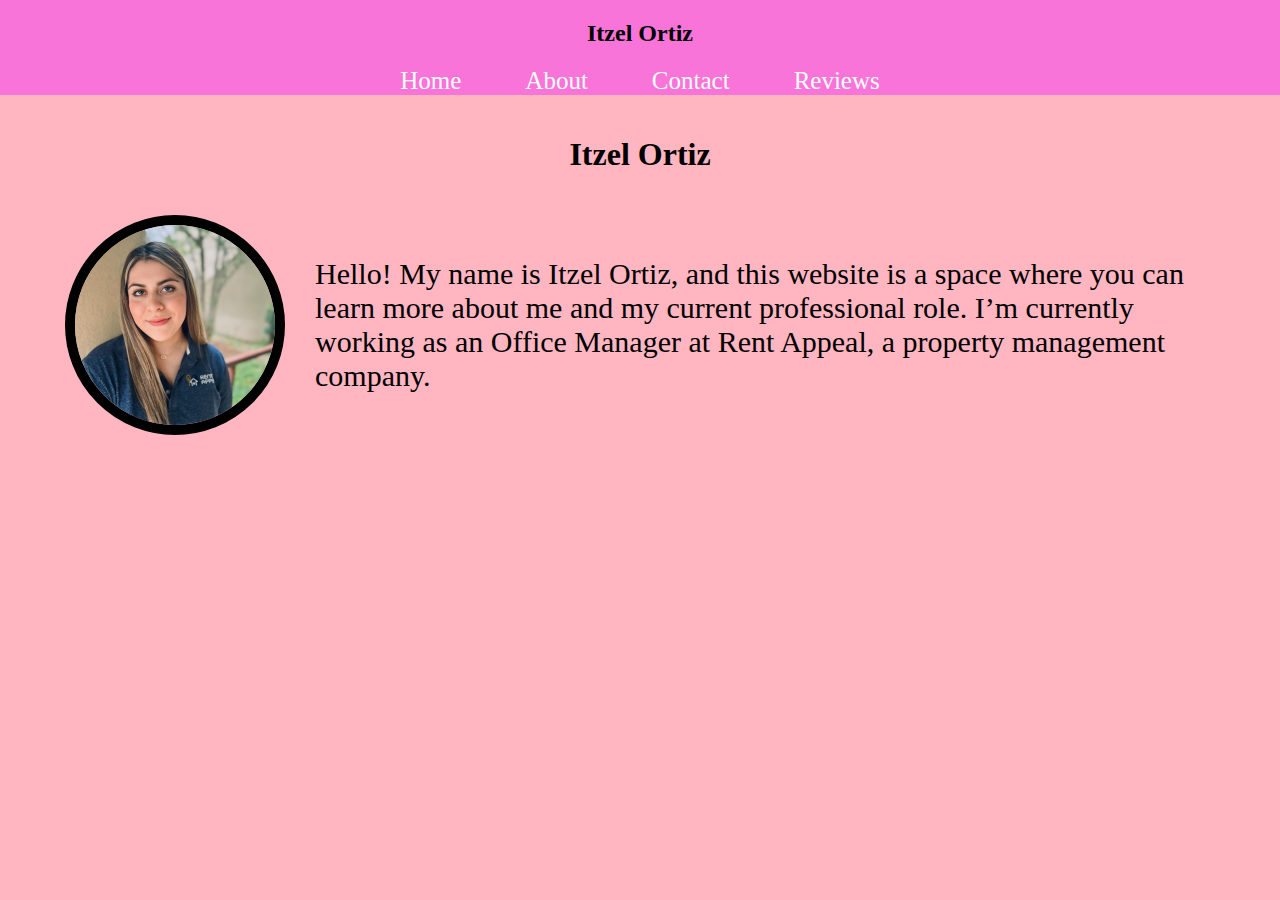
<file: ItzelsWebsite/index.html>
<!DOCTYPE html>
<html>
    <meta charset="UTF-8">
    <meta name = "viewport" content=" width=device-width, initial-scale=1">
    <link rel="stylesheet" href="style.css">
    <link rel="about" href="about.html">
    <link rel="contact" href="contact.html">
<body>
    <div class="topnav" id="myTopnav">
        <div class="name">
            <h2>Itzel Ortiz</h2>
        </div>
        <a href="#home">Home</a>
        <a href="about.html">About</a>
        <a href="contact.html">Contact</a>
        <a href="reviews.html">Reviews</a>
    </div>


    <div class="container">
        <h1>Itzel Ortiz</h1>

    <div class="content-row">
        <img class ="Itzel-Image" src="img/ItzelPort.jpeg">
        <p class="myParagraph">
            Hello! My name is Itzel Ortiz, and this website is a space 
            where you can learn more about me and my current professional role. 
            I’m currently working as an Office Manager at Rent Appeal, a property management company.
        </p>
    </div>
</div>

</body>
</html>
</file>
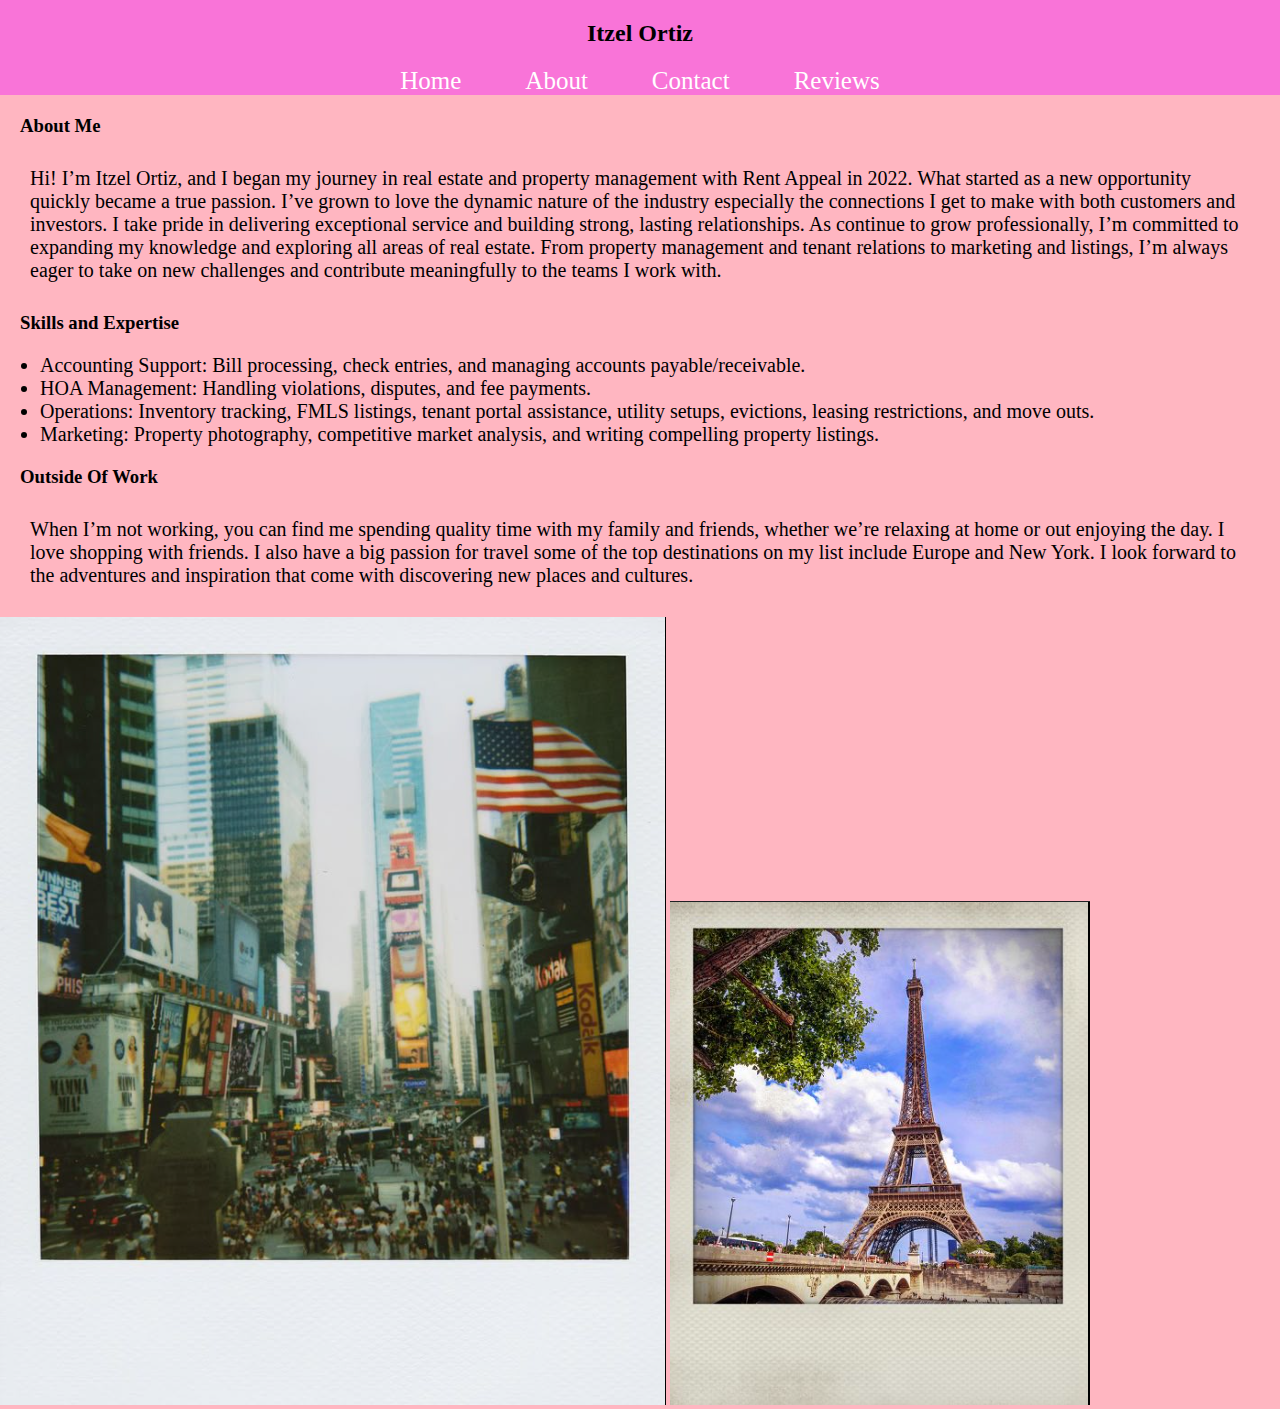
<file: ItzelsWebsite/about.html>
<!DOCTYPE html>
<html>
    <meta charset="UTF-8">
    <meta name = "viewport" content=" width=device-width, initial-scale=1">
    <link rel="stylesheet" href="style.css">
    <link rel="about" href="about.html">
    <link rel="Home"  href="index.html">
    <link rel="contact" href="contact.html">
<body>
    <div class="topnav" id="myTopnav">
        <div class="name">
            <h2>Itzel Ortiz</h2>
        </div>
        <a href="index.html">Home</a>
        <a href="about.html">About</a>
        <a href="contact.html">Contact</a>
        <a href="reviews.html">Reviews</a>
    </div>

    <h3>About Me</h3>
    <p class="AParagraph"> 
        Hi! I’m Itzel Ortiz, and I began my journey in real estate and property management with Rent Appeal in 2022. 
        What started as a new opportunity quickly became a true passion. I’ve grown to love the dynamic nature of the 
        industry especially the connections I get to make with both customers and investors. I take pride in delivering 
        exceptional service and building strong, lasting relationships. As continue to grow professionally, I’m committed 
        to expanding my knowledge and exploring all areas of real estate. From property management and tenant relations to 
        marketing and listings, I’m always eager to take on new challenges and contribute meaningfully to the teams I work with.
    </p>
    <h3>Skills and Expertise</h4>
    <ul class="SEParagraph">
        <li>Accounting Support: Bill processing, check entries, and managing accounts payable/receivable.</li>
        <li>HOA Management: Handling violations, disputes, and fee payments.</li>
        <li>Operations: Inventory tracking, FMLS listings, tenant portal assistance, utility setups, evictions, leasing restrictions, and move outs.</li>
        <li>Marketing: Property photography, competitive market analysis, and writing compelling property listings.</li>
    </ul>
    <h3>Outside Of Work</h5>
    <p class="OWParagraph">
        When I’m not working, you can find me spending quality time with my family and friends, whether we’re relaxing at home or 
        out enjoying the day. I love shopping with friends. I also have a big passion for travel some of the top destinations on 
        my list include Europe and New York. I look forward to the adventures and inspiration 
        that come with discovering new places and cultures.
    </p>

    <div class="TImage-Container">
    <img class ="TravelImage" src="img/New york.png">
    <img class ="TravelImage" src="img/Paris.png">
    </div>
   

</body>
</html>
</file>
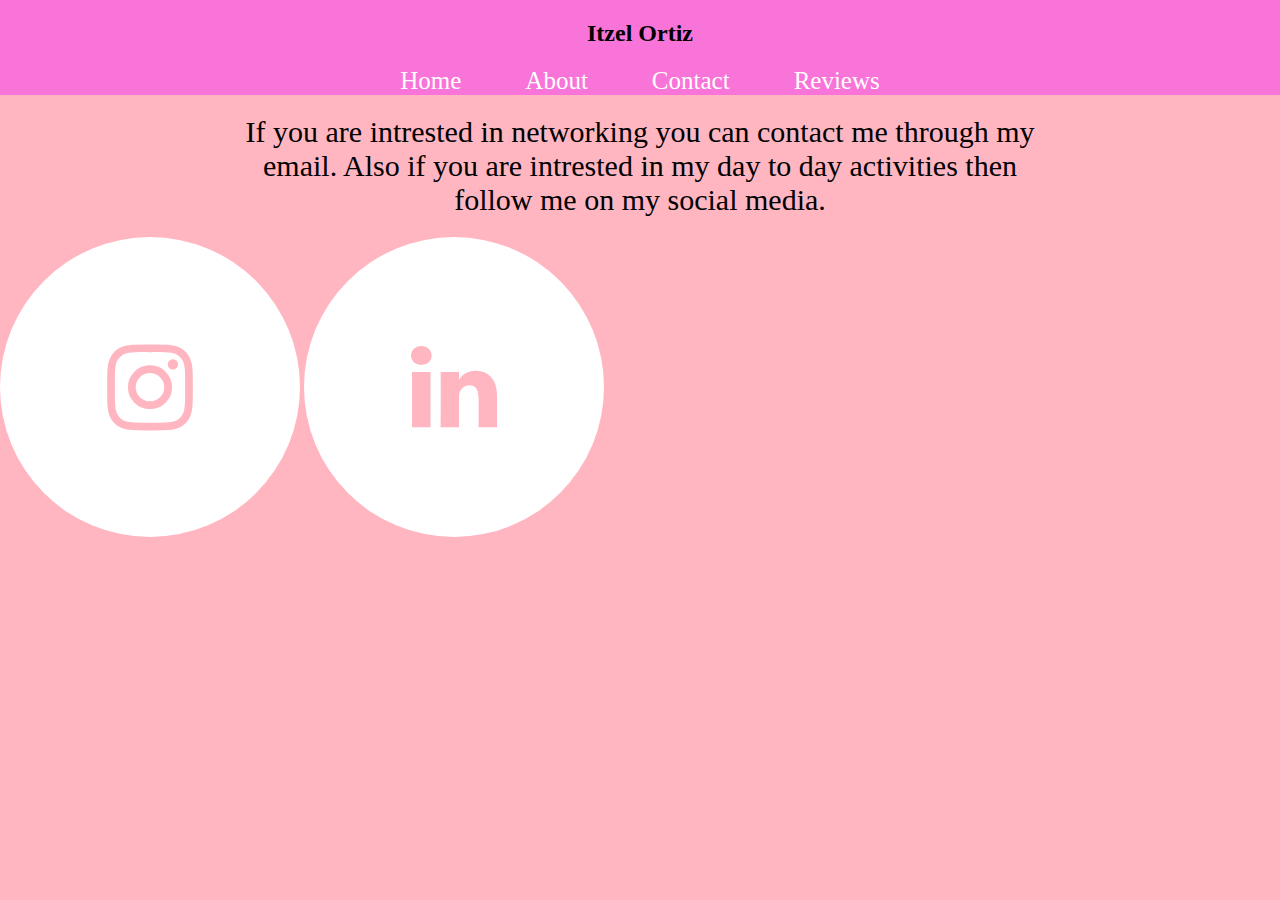
<file: ItzelsWebsite/contact.html>
<!DOCTYPE html>
<html>
    <meta charset="UTF-8">
    <meta name = "viewport" content=" width=device-width, initial-scale=1">
    <link rel="stylesheet" href="https://cdnjs.cloudflare.com/ajax/libs/font-awesome/4.7.0/css/font-awesome.min.css">
    <title>Reviews</title>
    <link rel="stylesheet" href="style.css">
    <link rel="about" href="about.html">
    <link rel="Home"  href="web.html">
    <link rel="contact" href="contact.html">
<body>
    <div class="topnav" id="myTopnav">
        <div class="name">
            <h2>Itzel Ortiz</h2>
        </div>
        <a href="web.html">Home</a>
        <a href="about.html">About</a>
        <a href="contact.html">Contact</a>
        <a href="reviews.html">Reviews</a>
    </div>

    <p class="CParagraph"> 
        If you are intrested in networking you can contact 
        me through my email. Also if you are intrested in my day to day
        activities then follow me on my social media.
    </p>
    
    <div class="con-container">
    <a href="#" class="fa fa-instagram"></a>
    <a href="https://www.linkedin.com/in/itzel-ortiz-57832a300/" class="fa fa-linkedin"></a>

</div>


</body>
</html>
</file>
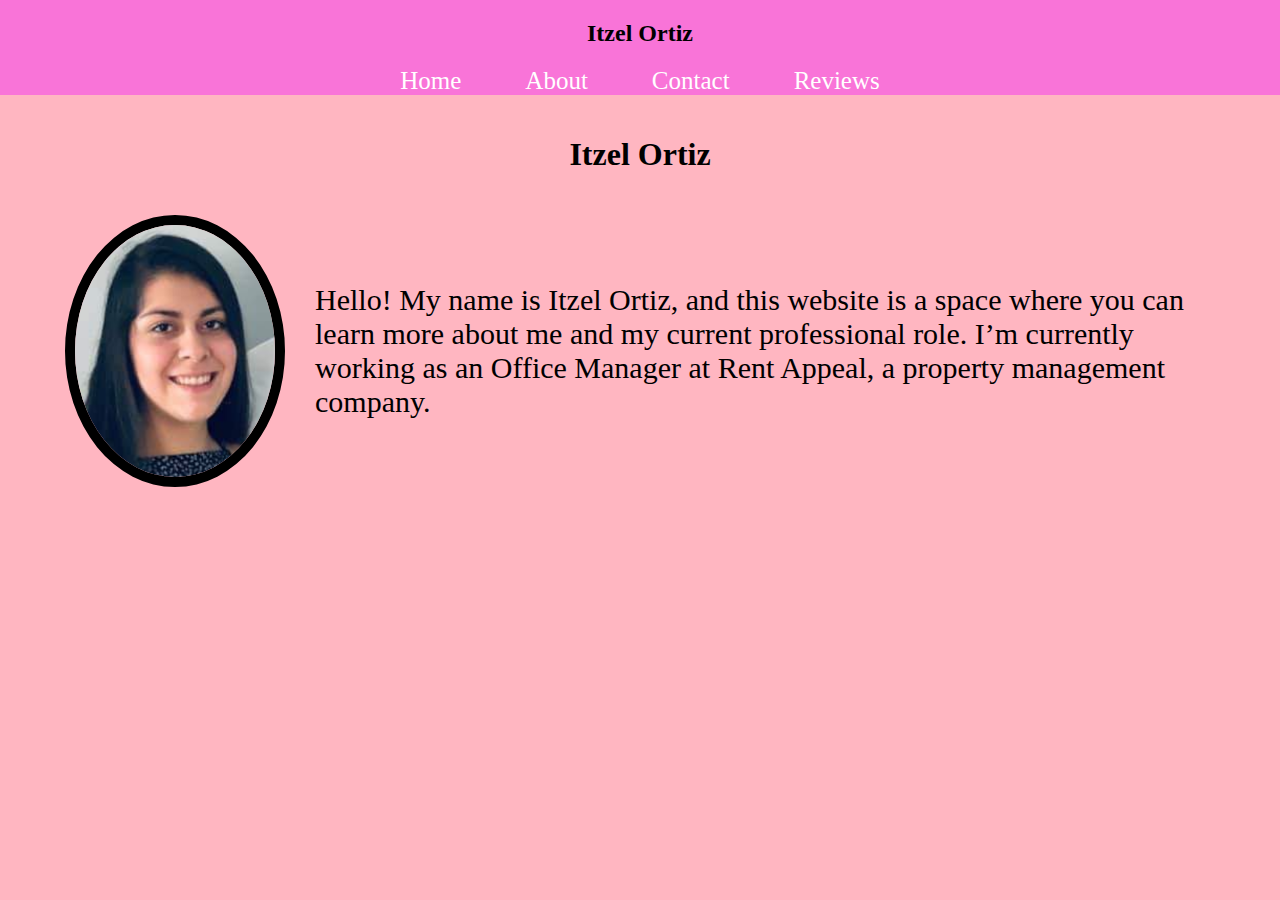
<file: ItzelsWebsite/web.html>
<!DOCTYPE html>
<html>
    <meta charset="UTF-8">
    <meta name = "viewport" content=" width=device-width, initial-scale=1">
    <link rel="stylesheet" href="style.css">
    <link rel="about" href="about.html">
    <link rel="contact" href="contact.html">
<body>
    <div class="topnav" id="myTopnav">
        <div class="name">
            <h2>Itzel Ortiz</h2>
        </div>
        <a href="#home">Home</a>
        <a href="about.html">About</a>
        <a href="contact.html">Contact</a>
        <a href="reviews.html">Reviews</a>
    </div>


    <div class="container">
        <h1>Itzel Ortiz</h1>

    <div class="content-row">
        <img class ="Itzel-Image" src="img/itzel.png">
        <p class="myParagraph">
            Hello! My name is Itzel Ortiz, and this website is a space 
            where you can learn more about me and my current professional role. 
            I’m currently working as an Office Manager at Rent Appeal, a property management company.
        </p>
    </div>
</div>

</body>
</html>
</file>
<file: ItzelsWebsite/style.css>
body {
    background-color: lightpink;
    margin: 0;
    padding: 0;
}

/* adds color background to top navigation */ 
.topnav
{
    background-color: #f974d8;
    overflow: hidden;
    text-align: center;
}

.topnav .left h2 
{
    color: white;
    margin: 0;
    font-size: 10px;
}

/* style of the navigation bar */ 
.topnav a
{
    display: inline-block;
    color: white;
    text-align: center;
    margin: 0 30px;
    text-decoration: none;
    font-size: 25px;
}

/* what color the nav bar has when you hover over it with mouse */
.topnav a:hover
{
    background-color: #000000;
    color: lightpink
}

/*  */
.topnav a.active
{
    background-color: #04AA6D;
    color: white;
}

/*  */
.topnav .icon
{
    display:none;
}
.container
{
    display: grid;
    place-items: center;
    background-color: lightpink;
    flex: 1;
    padding: 20px;
    text-align: center;
    color: black;
}
.content-row {
    display: flex;
    align-items: center;
    justify-content: flex-start;
    gap: 30px;
    flex-wrap: wrap;
    margin-top: 20px;
}

.Itzel-Image
{
    border-radius: 50%;
    border: 10px solid black;
    width: 200px;
    height: auto;
}
.myParagraph
{
    color: black;
    text-align: left;
    max-width: 900px;
    font-size: 30px;
}
h3
{
    margin: 20px;
}
.AParagraph
{
    color: black;
    text-align: left;
    font-size: 20px;
    margin: 30px;
}
.SEParagraph
{
    color: black;
    text-align: left;
    font-size: 20px;
}
.OWParagraph
{
    color: black;
    text-align: left;
    font-size: 20px;
    margin: 30px;
}
.fa
{
    padding: 100px;
    font-size: 100px;
    width: 100px;
    text-align: center;
    text-decoration: none;
    border-radius: 50%;

}
.fa-instagram
{
    background: white;
    color: lightpink;

}
.fa-linkedin
{
    background: white;
    color: lightpink;
}
.rev-container
{
    display: flex;
    justify-content: center;
    align-items: center;
    height: 80vh;
    gap: 20px;
}
.CParagraph
{
    text-align: center;
    font-size: 30px;
    margin: 20px auto;
    max-width: 800px;
    color: black;
}
.modal
{
    position: fixed;
    top: 0;
    left: 0;
    width: 100%;
    height: 100%;
    background: rgba(0,0,0,0.8);
    display: flex;
    justify-content: center;
    align-items: center;
    z-index: 10;
}
.modal-img
{
    max-width: 90vw;
    max-height: 90vh;
    border-radius: 10px;
}
.hidden
{
    display: none;
}
.imageGrid
{
   position: relative;
   width: 100vw;
   height: 100vh;
   overflow: hidden;
}
.Review-SC
{
    width: 225px;
    position: absolute;
    cursor: pointer;
    border-radius: 6px;
    box-shadow: 2px 4px 10px rgba(0,0,0,0.3);
    transition: transform 0.3s;
}
</file>
